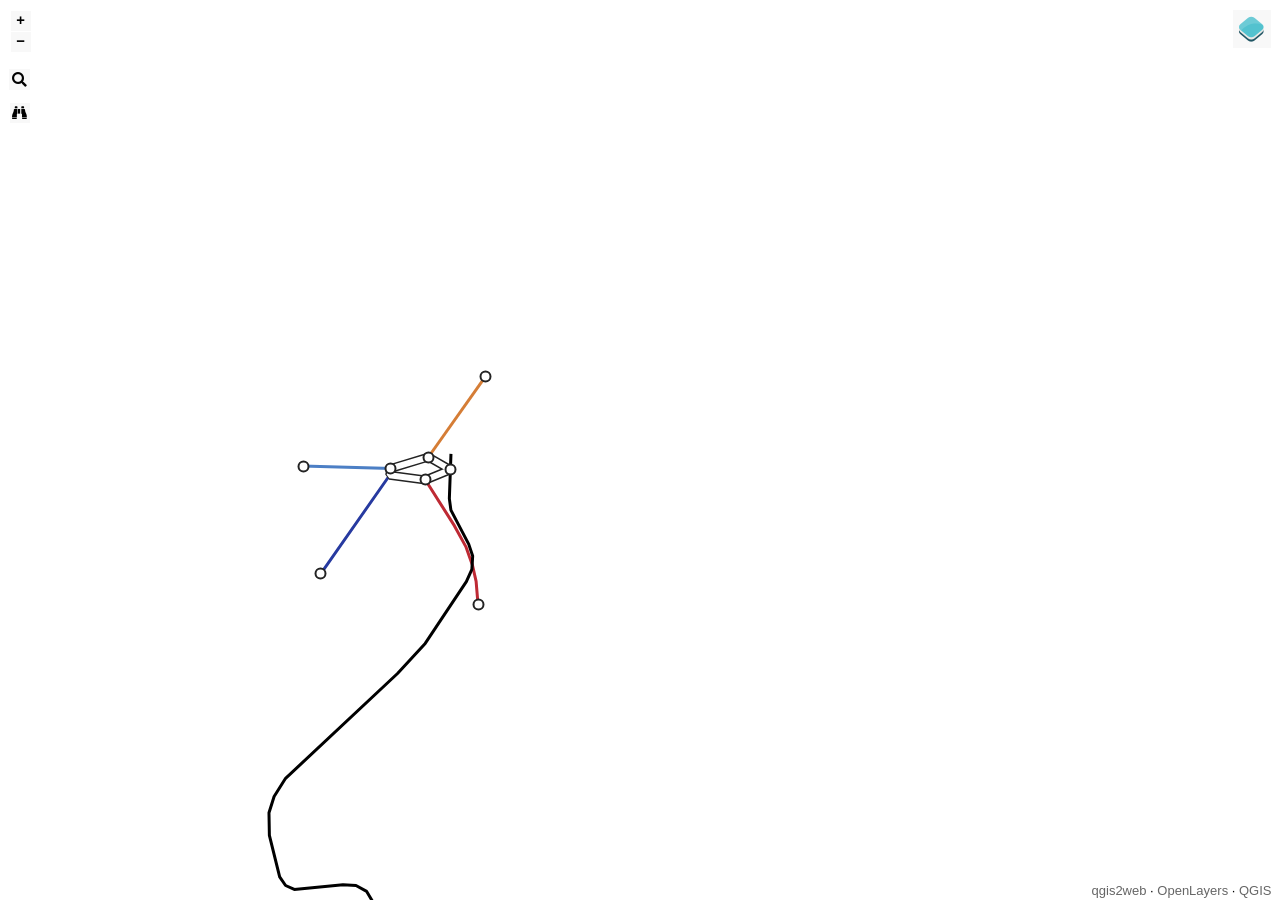
<file: qgis2web_2020_10_02-11_21_17_626555/index.html>
<!doctype html>
<html lang="en">
    <head>
        <meta charset="utf-8">
        <meta http-equiv="X-UA-Compatible" content="IE=edge">
        <meta name="viewport" content="initial-scale=1,user-scalable=no,maximum-scale=1,width=device-width">
        <meta name="mobile-web-app-capable" content="yes">
        <meta name="apple-mobile-web-app-capable" content="yes">
        <link rel="stylesheet" href="./resources/ol.css">
        <link rel="stylesheet" href="resources/fontawesome-all.min.css">
        <link rel="stylesheet" type="text/css" href="resources/horsey.min.css">
        <link rel="stylesheet" type="text/css" href="resources/ol3-search-layer.min.css">
        <link rel="stylesheet" href="./resources/ol-layerswitcher.css">
        <link rel="stylesheet" href="./resources/qgis2web.css">
        <style>
        .ol-geocoder.gcd-gl-container {
            top: 65px!important;
            left: .5em!important;
            width: 2.1em!important;
            height: 2.1em!important;
        }
        .ol-geocoder .gcd-gl-container{
            width: 2.1em!important;
            height: 2.1em!important;
        }
        .ol-geocoder .gcd-gl-control{
            width: 2.1em!important;
        }
        .ol-geocoder .gcd-gl-expanded {
            width: 15.625em!important;
            height: 2.1875em;
        }
        .ol-touch .ol-geocoder.gcd-gl-container{
            top: 80px!important;
        }
        .ol-geocoder .gcd-gl-btn {
            width: 1.375em!important;
            height: 1.375em!important;
            top: .225em!important;
            background-image: none!important;
        }
        </style>
<style>
.search-layer {
  top: 100px;
  left: .5em;
}
.ol-touch .search-layer {
  top: 130px;
}
</style>
        <style>
        html, body {
            background-color: #ffffff;
        }
        .ol-control button {
            background-color: #f8f8f8 !important;
            color: #000000 !important;
            border-radius: 0px !important;
        }
        .ol-zoom, .geolocate, .gcd-gl-control .ol-control {
            background-color: rgba(255,255,255,.4) !important;
            padding: 3px !important;
        }
        .ol-scale-line {
            background: none !important;
        }
        .ol-scale-line-inner {
            border: 2px solid #f8f8f8 !important;
            border-top: none !important;
            background: rgba(255, 255, 255, 0.5) !important;
            color: black !important;
        }
        </style>
        <link href="resources/ol-geocoder.min.css" rel="stylesheet">
        <style>
        html, body, #map {
            width: 100%;
            height: 100%;
            padding: 0;
            margin: 0;
        }
        </style>
        <title></title>
    </head>
    <body>
        <div id="map">
            <div id="popup" class="ol-popup">
                <a href="#" id="popup-closer" class="ol-popup-closer"></a>
                <div id="popup-content"></div>
            </div>
        </div>
        <script src="resources/qgis2web_expressions.js"></script>
        <script src="resources/polyfills.js"></script>
        <script src="./resources/functions.js"></script>
        <script src="./resources/ol.js"></script>
        <script src="http://cdn.polyfill.io/v2/polyfill.min.js?features=Element.prototype.classList,URL"></script>
        <script src="resources/horsey.min.js"></script>
        <script src="resources/ol3-search-layer.js"></script>
        <script src="./resources/ol-layerswitcher.js"></script>
        <script src="resources/ol-geocoder.js"></script>
        <script src="layers/Lines_NE_0.js"></script><script src="layers/Lines_MA_1.js"></script><script src="layers/Lines_SA_2.js"></script><script src="layers/Connections_NE_3.js"></script><script src="layers/Connections_MA_4.js"></script><script src="layers/Connections_SA_5.js"></script><script src="layers/Stations_NE_6.js"></script><script src="layers/Stations_MA_7.js"></script><script src="layers/Stations_SA_8.js"></script>
        <script src="styles/Lines_NE_0_style.js"></script><script src="styles/Lines_MA_1_style.js"></script><script src="styles/Lines_SA_2_style.js"></script><script src="styles/Connections_NE_3_style.js"></script><script src="styles/Connections_MA_4_style.js"></script><script src="styles/Connections_SA_5_style.js"></script><script src="styles/Stations_NE_6_style.js"></script><script src="styles/Stations_MA_7_style.js"></script><script src="styles/Stations_SA_8_style.js"></script>
        <script src="./layers/layers.js" type="text/javascript"></script> 
        <script src="./resources/Autolinker.min.js"></script>
        <script src="./resources/qgis2web.js"></script>
    </body>
</html>
</file>
<file: qgis2web_2020_10_02-11_21_17_626555/resources/ol.css>
.ol-box{box-sizing:border-box;border-radius:2px;border:2px solid #00f}.ol-mouse-position{top:8px;right:8px;position:absolute}.ol-scale-line{background:rgba(0,60,136,.3);border-radius:4px;bottom:8px;left:8px;padding:2px;position:absolute}.ol-scale-line-inner{border:1px solid #eee;border-top:none;color:#eee;font-size:10px;text-align:center;margin:1px;will-change:contents,width;transition:all .25s}.ol-scale-bar{position:absolute;bottom:8px;left:8px}.ol-scale-step-marker{width:1px;height:15px;background-color:#000;float:right;z-Index:10}.ol-scale-step-text{position:absolute;bottom:-5px;font-size:12px;z-Index:11;color:#000;text-shadow:-2px 0 #fff,0 2px #fff,2px 0 #fff,0 -2px #fff}.ol-scale-text{position:absolute;font-size:14px;text-align:center;bottom:25px;color:#000;text-shadow:-2px 0 #fff,0 2px #fff,2px 0 #fff,0 -2px #fff}.ol-scale-singlebar{position:relative;height:10px;z-Index:9;border:1px solid #000}.ol-unsupported{display:none}.ol-unselectable,.ol-viewport{-webkit-touch-callout:none;-webkit-user-select:none;-moz-user-select:none;-ms-user-select:none;user-select:none;-webkit-tap-highlight-color:transparent}.ol-overlaycontainer,.ol-overlaycontainer-stopevent{pointer-events:none}.ol-overlaycontainer-stopevent>*,.ol-overlaycontainer>*{pointer-events:auto}.ol-selectable{-webkit-touch-callout:default;-webkit-user-select:text;-moz-user-select:text;-ms-user-select:text;user-select:text}.ol-grabbing{cursor:-webkit-grabbing;cursor:-moz-grabbing;cursor:grabbing}.ol-grab{cursor:move;cursor:-webkit-grab;cursor:-moz-grab;cursor:grab}.ol-control{position:absolute;background-color:rgba(255,255,255,.4);border-radius:4px;padding:2px}.ol-control:hover{background-color:rgba(255,255,255,.6)}.ol-zoom{top:.5em;left:.5em}.ol-rotate{top:.5em;right:.5em;transition:opacity .25s linear,visibility 0s linear}.ol-rotate.ol-hidden{opacity:0;visibility:hidden;transition:opacity .25s linear,visibility 0s linear .25s}.ol-zoom-extent{top:4.643em;left:.5em}.ol-full-screen{right:.5em;top:.5em}.ol-control button{display:block;margin:1px;padding:0;color:#fff;font-size:1.14em;font-weight:700;text-decoration:none;text-align:center;height:1.375em;width:1.375em;line-height:.4em;background-color:rgba(0,60,136,.5);border:none;border-radius:2px}.ol-control button::-moz-focus-inner{border:none;padding:0}.ol-control button span{pointer-events:none}.ol-zoom-extent button{line-height:1.4em}.ol-compass{display:block;font-weight:400;font-size:1.2em;will-change:transform}.ol-touch .ol-control button{font-size:1.5em}.ol-touch .ol-zoom-extent{top:5.5em}.ol-control button:focus,.ol-control button:hover{text-decoration:none;background-color:rgba(0,60,136,.7)}.ol-zoom .ol-zoom-in{border-radius:2px 2px 0 0}.ol-zoom .ol-zoom-out{border-radius:0 0 2px 2px}.ol-attribution{text-align:right;bottom:.5em;right:.5em;max-width:calc(100% - 1.3em)}.ol-attribution ul{margin:0;padding:0 .5em;color:#000;text-shadow:0 0 2px #fff}.ol-attribution li{display:inline;list-style:none}.ol-attribution li:not(:last-child):after{content:" "}.ol-attribution img{max-height:2em;max-width:inherit;vertical-align:middle}.ol-attribution button,.ol-attribution ul{display:inline-block}.ol-attribution.ol-collapsed ul{display:none}.ol-attribution:not(.ol-collapsed){background:rgba(255,255,255,.8)}.ol-attribution.ol-uncollapsible{bottom:0;right:0;border-radius:4px 0 0}.ol-attribution.ol-uncollapsible img{margin-top:-.2em;max-height:1.6em}.ol-attribution.ol-uncollapsible button{display:none}.ol-zoomslider{top:4.5em;left:.5em;height:200px}.ol-zoomslider button{position:relative;height:10px}.ol-touch .ol-zoomslider{top:5.5em}.ol-overviewmap{left:.5em;bottom:.5em}.ol-overviewmap.ol-uncollapsible{bottom:0;left:0;border-radius:0 4px 0 0}.ol-overviewmap .ol-overviewmap-map,.ol-overviewmap button{display:inline-block}.ol-overviewmap .ol-overviewmap-map{border:1px solid #7b98bc;height:150px;margin:2px;width:150px}.ol-overviewmap:not(.ol-collapsed) button{bottom:1px;left:2px;position:absolute}.ol-overviewmap.ol-collapsed .ol-overviewmap-map,.ol-overviewmap.ol-uncollapsible button{display:none}.ol-overviewmap:not(.ol-collapsed){background:rgba(255,255,255,.8)}.ol-overviewmap-box{border:2px dotted rgba(0,60,136,.7)}.ol-overviewmap .ol-overviewmap-box:hover{cursor:move}
/*# sourceMappingURL=ol.css.map */
</file>
<file: qgis2web_2020_10_02-11_21_17_626555/resources/ol-layerswitcher.css>
.layer-switcher.shown.ol-control {
    background-color: transparent;
}

.layer-switcher.shown.ol-control:hover {
    background-color: transparent;
}

.layer-switcher {
    position: absolute;
    top: 3.5em;
    right: 0.5em;
    text-align: left;
}

.layer-switcher.shown {
    bottom: 3em;
}

.layer-switcher .panel {
    padding: 0 1em 0 0;
    margin: 0;
    border: 4px solid #eee;
    border-radius: 4px;
    background-color: white;
    display: none;
    max-height: 100%;
    overflow-y: auto;
}

.layer-switcher.shown .panel {
    display: block;
}

.layer-switcher button {
    float: right;
    width: 38px;
    height: 38px;
    background-image: url('[data-uri]') /*logo.png*/;
    background-repeat: no-repeat;
    background-position: 2px;
    background-color: white;
    border: none;
}

.layer-switcher.shown button {
    display: none;
}

.layer-switcher button:focus, .layer-switcher button:hover {
    background-color: white;
}

.layer-switcher ul {
    padding-left: 2em;
    list-style: none;
}

.layer-switcher li.group > label {
    font-weight: bold;
}

.layer-switcher li.layer {
    display: table;
}

.layer-switcher li.layer label, .layer-switcher li.layer input {
    display: table-cell;
    vertical-align: middle;
}

.layer-switcher label.disabled {
    opacity:0.4;
}

.layer-switcher input {
    margin: 4px;
}

.layer-switcher.touch ::-webkit-scrollbar {
    width: 4px;
}

.layer-switcher.touch ::-webkit-scrollbar-track {
    -webkit-box-shadow: inset 0 0 6px rgba(0,0,0,0.3);
    border-radius: 10px;
}

.layer-switcher.touch ::-webkit-scrollbar-thumb {
    border-radius: 10px;
    -webkit-box-shadow: inset 0 0 6px rgba(0,0,0,0.5);
}

.layer-switcher .group button {
    display: inline-block;
    vertical-align: top;
    float: none;
    width: 16px;
    height: 16px;
    background-position: center 2px;
    background-image: url('[data-uri]');
    -webkit-transition: -webkit-transform .2s ease-in-out;
    -ms-transition: -ms-transform .2s ease-in-out;
    transition: transform .2s ease-in-out;
}

.layer-switcher .group.layer-switcher-close button {
    transform: rotate(-90deg);
    -webkit-transform: rotate(-90deg);
}

li.group.layer-switcher-fold {
    margin-left: -18px;
}

.layer-switcher .group.layer-switcher-fold > ul {
    padding-left: 3em;
}

.layer-switcher .group.layer-switcher-fold.layer-switcher-close > ul {
    overflow: hidden;
    height: 0;
}
</file>
<file: qgis2web_2020_10_02-11_21_17_626555/resources/qgis2web.css>
html, body {
    height: 100%;
    padding: 0;
    margin: 0;
    font-family: sans-serif;
    font-size: small;
}

th, td {
    vertical-align: top;
    text-align: left;
}

#map {
    width: 100%;
    height: 100%;
}

.ol-popup {
    display: none;
    position: absolute;
    background-color: white;
    -moz-box-shadow: 0 1px 4px rgba(0,0,0,0.2);
    -webkit-filter: drop-shadow(0 1px 4px rgba(0,0,0,0.2));
    filter: drop-shadow(0 1px 4px rgba(0,0,0,0.2));
    padding: 15px;
    border-radius: 10px;
    border: 1px solid #cccccc;
    bottom: 12px;
    left: -50px;   
    height: auto;
    width: auto;
    min-width: 100px;
    max-height:400px;
    overflow: auto;      
}

.ol-popup-closer {
    text-decoration: none;
    position: absolute;
    top: 2px;
    right: 8px;
}

.ol-popup-closer:after {
    content: "X";
}

.ol-attribution a {
    text-decoration: none;
    color: #666;
    font-family: sans-serif;
    font-size: 100%;
}

.layer-switcher .panel {
    //border: 4px solid rgba(0,60,136,.5) !important;
    //border-radius: 4px !important;
}

.layer-switcher {
    top: 0.5em;
    right: 0.5em;
    text-align: left;
}

#popup-content>ul>li:nth-child(even) {
    background-color: #eee;
}

#popup-content ul {
    list-style-type: none;
    padding-left: 0;
}

#popup-content li {
    margin-bottom:0.25em;
}
</file>
<file: qgis2web_2020_10_02-11_21_17_626555/resources/horsey.min.css>
.sey-container{display:none;position:absolute;box-shadow:1px 2px 6px;background-color:#fff;color:#333;transition:left .1s ease-in-out;z-index:1}.sey-list{padding:0;margin:0;list-style-type:none}.sey-show{display:block}.sey-hide{display:none}.sey-empty{cursor:default;padding:7px}.sey-item{cursor:pointer;overflow:hidden;white-space:nowrap;text-overflow:ellipsis;padding:7px}.sey-item:hover{background-color:#444;color:#fff}.sey-selected{background-color:#333;color:#fff}.sey-char-highlight{font-weight:700}.sey-category-id{background-color:#eee;color:#aaa;text-align:right;text-transform:capitalize;font-style:italic;font-size:12px;box-shadow:1px 0 1px;padding:7px}
</file>
<file: qgis2web_2020_10_02-11_21_17_626555/resources/ol3-search-layer.min.css>
.search-layer{top:65px;left:.5em}.ol-touch .search-layer{top:80px}.search-layer button{background-repeat:no-repeat;background-position:center center;top:2px;left:2px}.search-layer-input-search{position:absolute;top:2px;left:32px;width:180px;padding:5px;border:1px solid #ccc;font-family:inherit;font-size:.875rem}.search-layer-collapsed{display:none}
</file>
<file: qgis2web_2020_10_02-11_21_17_626555/resources/ol-geocoder.min.css>
/*!
 * ol-geocoder - v4.0.0
 * A geocoder extension for OpenLayers.
 * https://github.com/jonataswalker/ol-geocoder
 * Built: Wed Oct 09 2019 11:36:45 GMT-0300 (Brasilia Standard Time)
 */
.ol-geocoder.gcd-gl-container{position:absolute;top:4.875em;left:.5em;box-sizing:border-box}.ol-geocoder.gcd-gl-container *,.ol-geocoder.gcd-gl-container :after,.ol-geocoder.gcd-gl-container :before{box-sizing:inherit}.ol-geocoder .gcd-gl-control{width:2.1875em;height:2.1875em;overflow:hidden;transition:width .2s,height .2s}.ol-geocoder .gcd-gl-expanded{width:15.625em;height:2.1875em}.ol-geocoder .gcd-gl-input{position:absolute;z-index:99;top:.25em;left:2.5em;width:14.84375em;padding:5px;border:1px solid #ccc;font-family:inherit;font-size:.875em;background-color:#fff;color:#222}.ol-geocoder .gcd-gl-input:focus{border:none;outline:none;box-shadow:inset 0 0 0 1px #4d90fe,inset 0 0 5px #4d90fe}.ol-geocoder .gcd-gl-reset{position:absolute;z-index:100;top:0;right:0;width:1.5625em;height:100%;line-height:1.4;border:none;background-color:transparent;display:inline-block;outline:0;cursor:pointer}.ol-geocoder .gcd-gl-reset:after{content:"\d7";display:inline-block;color:#333;font-size:1.5em;cursor:pointer}.ol-geocoder .gcd-gl-btn{position:absolute;width:1.5625em;height:1.5625em;top:.125em;left:.125em;background-image:url("[data-uri]");background-repeat:no-repeat;background-position:50%}.ol-geocoder ul.gcd-gl-result{position:absolute;top:2.1875em;left:2em;width:16.25em;max-height:18.75em;white-space:normal;list-style:none;padding:0;margin:0;background-color:#fff;border-radius:4px;border-top:none;border-top-left-radius:0;border-top-right-radius:0;overflow-x:hidden;overflow-y:auto;box-shadow:0 1px 7px rgba(0,0,0,.8);transition:max-height .3s ease-in}.ol-geocoder ul.gcd-gl-result>li{width:100%;overflow:hidden;border-bottom:1px solid #eee;padding:0;line-height:.875rem}.ol-geocoder ul.gcd-gl-result>li>a{display:block;text-decoration:none;padding:3px 5px}.ol-geocoder ul.gcd-gl-result>li>a:hover{background-color:#d4d4d4}.ol-geocoder ul.gcd-gl-result>li:nth-child(odd){background-color:#e0ffe0}.ol-geocoder ul.gcd-gl-result:empty{display:none}.ol-geocoder.gcd-txt-container{position:absolute;width:25em;height:4.375em;top:.5em;left:calc(50% - 12.5em);box-sizing:border-box}.ol-geocoder.gcd-txt-container *,.ol-geocoder.gcd-txt-container :after,.ol-geocoder.gcd-txt-container :before{box-sizing:inherit}.ol-geocoder .gcd-txt-control{position:relative;width:100%;height:4.375em;border:1px solid #ccc;background-color:#fff;overflow:hidden}.ol-geocoder .gcd-txt-input{position:absolute;z-index:99;top:0;left:0;width:100%;height:100%;padding:5px 30px 5px 40px;border:none;text-indent:6px;background-color:transparent;font-family:inherit;font-size:.875em}.ol-geocoder .gcd-txt-input:focus{outline:none;box-shadow:inset 0 0 0 1px #4d90fe,inset 0 0 6px #4d90fe}.ol-geocoder .gcd-txt-reset{position:absolute;z-index:100;top:0;right:0;width:2.5em;height:100%;line-height:100%;border:none;background-color:transparent;display:inline-block;vertical-align:middle;outline:0;cursor:pointer}.ol-geocoder .gcd-txt-reset:after{content:"\d7";display:inline-block;color:#333;font-size:2em;cursor:pointer}.ol-geocoder .gcd-txt-glass{position:absolute;top:0;left:0;z-index:100;display:inline-block;width:2.5em;height:100%;background-size:1.38889em;background-image:url("data:image/svg+xml;charset=utf-8,%3Csvg xmlns='http://www.w3.org/2000/svg' width='32' height='32'%3E%3Cpath fill='%23333' d='M29.156 29.961l-.709.709a2.006 2.006 0 0 1-2.838 0l-5.676-5.674c-.656-.658-.729-1.644-.281-2.412l-3.104-3.102a9.975 9.975 0 0 1-5.965 1.979C5.043 21.461.552 16.97.552 11.43S5.043 1.398 10.583 1.398c5.541 0 10.031 4.491 10.031 10.032 0 2.579-.98 4.923-2.58 6.7l3.035 3.035c.768-.447 1.754-.375 2.41.283l5.676 5.674c.784.785.784 2.056.001 2.839zM18.088 11.389a7.524 7.524 0 0 0-7.524-7.523 7.523 7.523 0 1 0-.001 15.046 7.525 7.525 0 0 0 7.525-7.523z'/%3E%3C/svg%3E");background-repeat:no-repeat;background-position:50%}.ol-geocoder ul.gcd-txt-result{position:absolute;top:4.575em;left:0;width:25em;max-height:18.75em;white-space:normal;list-style:none;padding:0;margin:0;background-color:#fff;border-radius:4px;border-top:none;border-top-left-radius:0;border-top-right-radius:0;overflow-x:hidden;overflow-y:auto;box-shadow:0 1px 7px rgba(0,0,0,.8);transition:max-height .3s ease-in}.ol-geocoder ul.gcd-txt-result>li{width:100%;overflow:hidden;border-bottom:1px solid #eee;padding:0;line-height:.875rem}.ol-geocoder ul.gcd-txt-result>li>a{display:block;text-decoration:none;padding:3px 5px}.ol-geocoder ul.gcd-txt-result>li>a:hover{background-color:#d4d4d4}.ol-geocoder ul.gcd-txt-result>li:nth-child(odd){background-color:#e0ffe0}.ol-geocoder ul.gcd-txt-result:empty{display:none}.ol-geocoder .gcd-hidden{opacity:0;visibility:hidden}.ol-geocoder .gcd-pseudo-rotate:after{-webkit-animation:spin .7s linear infinite;animation:spin .7s linear infinite}@-webkit-keyframes spin{0%{transform:rotate(0deg)}to{transform:rotate(1turn)}}@keyframes spin{0%{transform:rotate(0deg)}to{transform:rotate(1turn)}}.gcd-address,.gcd-road{font-size:.875em;font-weight:500;color:#333}.gcd-city{font-weight:400}.gcd-city,.gcd-country{font-size:.75em;color:#333}.gcd-country{font-weight:lighter}
</file>
